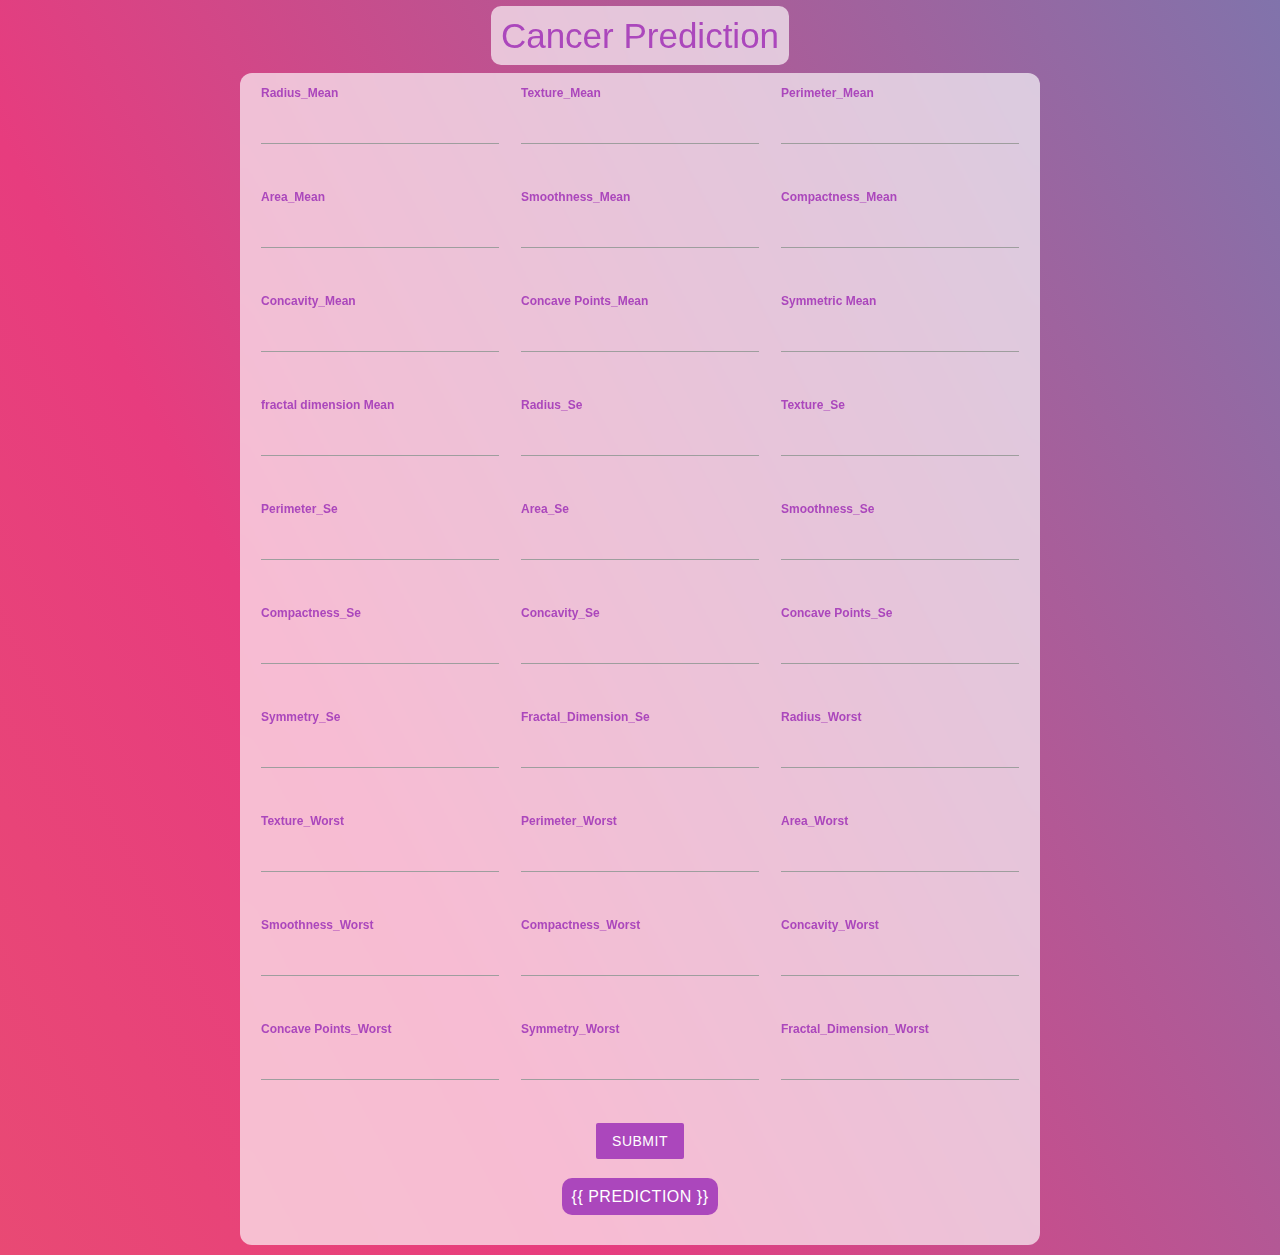
<file: templates/cancer.html>
<!DOCTYPE html>
<html lang="en">
  <head>
    <meta charset="UTF-8" />
    <meta http-equiv="X-UA-Compatible" content="IE=edge" />
    <meta name="viewport" content="width=device-width, initial-scale=1.0" />
    <link rel="stylesheet" href="https://cdnjs.cloudflare.com/ajax/libs/materialize/1.0.0/css/materialize.min.css"/>
    <title>Cancer Prediction</title>
    <div class="gradient-background"></div>

    <style>
        body {
            background: linear-gradient(62deg, #EE7752, #E73C7E, #23A6D5, #23D5AB);
     animation: gradient 5s ease infinite; 
      background-size: 400% 400%;
        }
      form {
        border-radius: 12px;
        max-width: 800px;
        margin: 10px auto;
        padding: 10px;
      }
      .form-back{
        background-color: rgba(255, 255, 255, 0.657);
        backdrop-filter: blur(10px); 
      }
      .inputLabel{
        font-size: 20px;
        font-weight: 600;
        color: #ab47bc !important;
      }
      .predict{
        text-align: center;
        margin-top: 20px;
      }
      .predicted{
        display: inline;
        border-radius: 10px;
        padding: 10px;
        font-size: 16px;
        width: fit-content;
        pointer-events: none;
      }
      .brand {
        background: #ab47bc !important;
      }

      .brand-text {
        color: #ab47bc !important;
      }
      .title{
        text-align: center;
        margin-top: 10px;
      }
      .titleInner{
        display: inline;
        padding: 10px;
        border-radius: 10px;
        background-color: rgba(255, 255, 255, 0.657);
        backdrop-filter: blur(10px);
        font-size: 35px;
      }
/* @-webkit-keyframes gradient{
  0% {
    background-position: 0 50%;
  }
  50% {
    background-position: 100% 50%;
  }
  100% {
     background-position: 0% 50%;
  }
}
@keyframes gradient{
  0% {
    background-position: 0 50%;
  }
  50% {
    background-position: 100% 50%;
  }
  100% {
     background-position: 0% 50%;
  }
} */
     
    </style>
  </head>
  <body class="gradient_background">
    <div class="title">
      <div class="titleInner brand-text">Cancer Prediction</div>
    </div>
    <form action="predict_cancer" method="POST" class="form-back purple-text">
      <div class="row">
        <div class="input-field col s4">
          <label class="inputLabel">Radius_Mean</label>
          <input placeholder="0" type="text" name="radius Mean" value=" ">
        </div>
        <div class="input-field col s4">
          <label class="inputLabel">Texture_Mean</label>
          <input placeholder="0" type="text" name="texture Mean" value=" ">
        </div>
        <div class="input-field col s4">
            <label class="inputLabel">Perimeter_Mean</label>
            <input placeholder="0" type="text" name="perimeter Mean" value=" ">
          </div>
      </div>

      <div class="row">
        
        <div class="input-field col s4">
          <label class="inputLabel">Area_Mean</label>
          <input placeholder="0" type="text" name="area Mean" value=" ">
        </div>
        <div class="input-field col s4">
            <label class="inputLabel">Smoothness_Mean</label>
            <input placeholder="0" type="text" name="smoothness Mean" value=" ">
          </div>
        <div class="input-field col s4">
            <label class="inputLabel">Compactness_Mean</label>
            <input placeholder="0" type="text" name="compactness Mean" value=" ">
        </div>
      </div>

      <div class="row">
        <div class="input-field col s4">
            <label class="inputLabel">Concavity_Mean</label>
            <input placeholder="0" type="text" name="concavity Mean" value=" ">
        </div>
        <div class="input-field col s4">
            <label class="inputLabel">Concave Points_Mean</label>
            <input placeholder="0" type="text" name="concave points Mean" value=" ">
        </div>
        <div class="input-field col s4">
          <label class="inputLabel">Symmetric Mean</label>
          <input placeholder="0" type="text" name="symmetric Mean" value=" ">
      </div>
  
      </div>

      <div class="row">
        <div class="input-field col s4">
          <label class="inputLabel">fractal dimension Mean</label>
          <input placeholder="0" type="text" name="fractal Mean" value=" ">
        </div>
        <div class="input-field col s4">
          <label class="inputLabel">Radius_Se</label>
          <input placeholder="0" type="text" name="radius" value=" ">
        </div>
        <div class="input-field col s4">
            <label class="inputLabel">Texture_Se</label>
            <input placeholder="0" type="text" name="texture" value=" ">
          </div>
        </div>
      <div class="row">
          <div class="input-field col s4">
            <label class="inputLabel">Perimeter_Se</label>
            <input placeholder="0" type="text" name="perimeter" value=" ">
          </div>
          <div class="input-field col s4">
            <label class="inputLabel">Area_Se</label>
            <input placeholder="0" type="text" name="area se" value=" ">
          </div>
          <div class="input-field col s4">
            <label class="inputLabel">Smoothness_Se</label>
            <input placeholder="0" type="text" name="smoothness" value=" ">
          </div>
      </div>

      <div class="row">
      
        <div class="input-field col s4">
          <label class="inputLabel">Compactness_Se</label>
          <input placeholder="0" type="text" name="compactness" value=" ">
        </div>
        <div class="input-field col s4">
            <label class="inputLabel">Concavity_Se</label>
            <input placeholder="0" type="text" name="concavity" value=" ">
          </div>
        <div class="input-field col s4">
            <label class="inputLabel">Concave Points_Se</label>
            <input placeholder="0" type="text" name="Concave points_se" value=" ">
        </div>
      </div>

      <div class="row">
        

        <div class="input-field col s4">
            <label class="inputLabel">Symmetry_Se</label>
            <input placeholder="0" type="text" name="symmetry_se" value=" ">
          </div>
          <div class="input-field col s4">
            <label class="inputLabel">Fractal_Dimension_Se</label>
            <input placeholder="0" type="text" name="fractal_dimension_se" value=" ">
          </div>
          <div class="input-field col s4">
            <label class="inputLabel">Radius_Worst</label>
            <input placeholder="0" type="text" name="radius_worst" value=" ">
          </div>

      </div>


      <div class="row">
   
        <div class="input-field col s4">
          <label class="inputLabel">Texture_Worst</label>
          <input placeholder="0" type="text" name="texture_worst" value=" ">
        </div>
        <div class="input-field col s4">
            <label class="inputLabel">Perimeter_Worst</label>
            <input placeholder="0" type="text" name="perimeter_worst" value=" ">
          </div>
          <div class="input-field col s4">
            <label class="inputLabel">Area_Worst</label>
            <input placeholder="0" type="text" name="area_worst" value=" ">
          </div>
      </div>

      <div class="row">
        
      
        <div class="input-field col s4">
            <label class="inputLabel">Smoothness_Worst</label>
            <input placeholder="0" type="text" name="smoothness_worst" value=" ">
          </div>
          <div class="input-field col s4">
            <label class="inputLabel">Compactness_Worst</label>
            <input placeholder="0" type="text" name="compactness_worst" value=" ">
          </div>
          <div class="row">
            <div class="input-field col s4">
              <label class="inputLabel">Concavity_Worst</label>
              <input placeholder="0" type="text" name="concavity_worst" value=" ">
            </div>
      </div>

      
      <div class="row">
        
        <div class="input-field col s4">
          <label class="inputLabel">Concave Points_Worst</label>
          <input placeholder="0" type="text" name="concave points_worst" value=" ">
        </div>
        <div class="input-field col s4">
            <label class="inputLabel">Symmetry_Worst</label>
            <input placeholder="0" type="text" name="Symmetry_worst" value=" ">
          </div>
          <div class="input-field col s4">
            <label class="inputLabel">Fractal_Dimension_Worst</label>
            <input placeholder="0" type="text" name="Fractal_dimension_worst" value=" ">
          </div>
      </div>

      <!-- <div class="row"> -->
        
        
      
  
      <div class="center">
        <input type="submit" class="btn brand z-depth-0">
      </div>
      <div class="predict"">
        <div class="predicted btn brand z-depth-0">{{ prediction }}</div>
      </div>
    
    <script src="https://cdnjs.cloudflare.com/ajax/libs/materialize/1.0.0/js/materialize.min.js"></script>
  </body>
</html>
</file>
